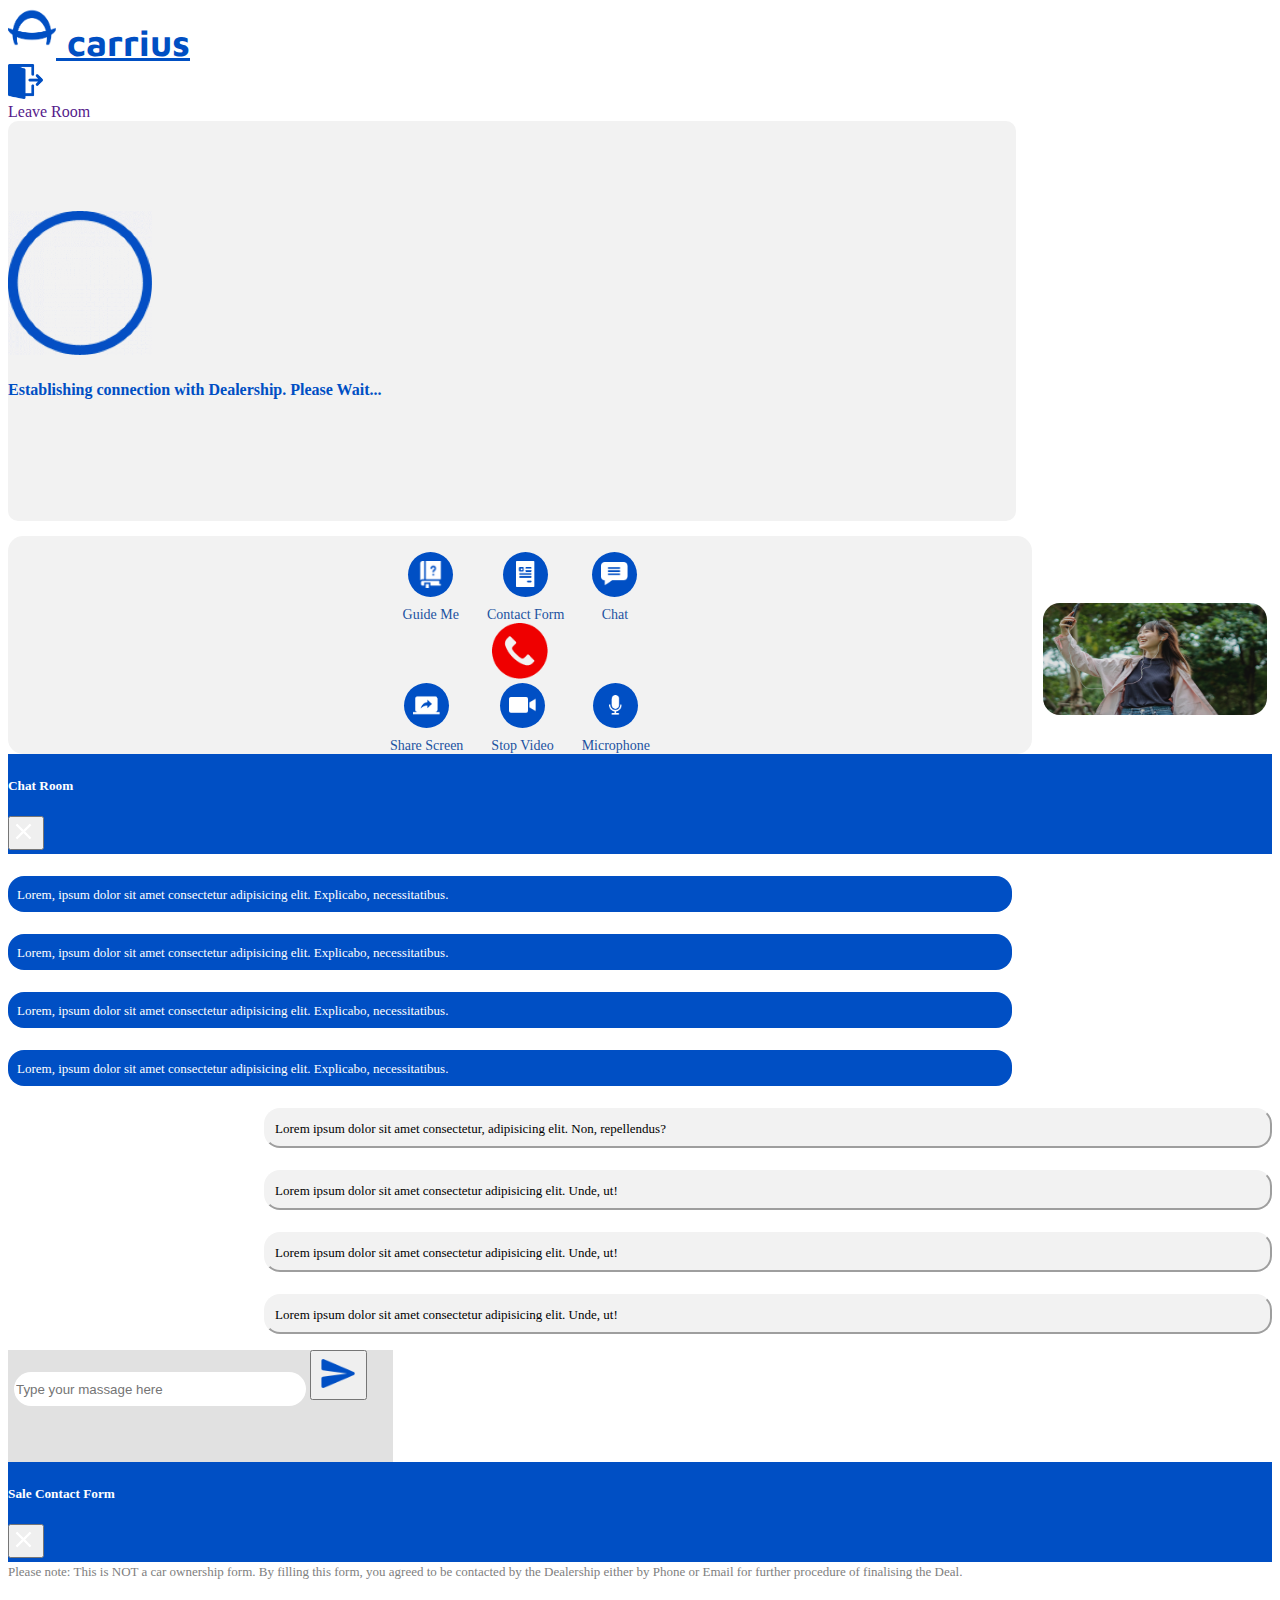
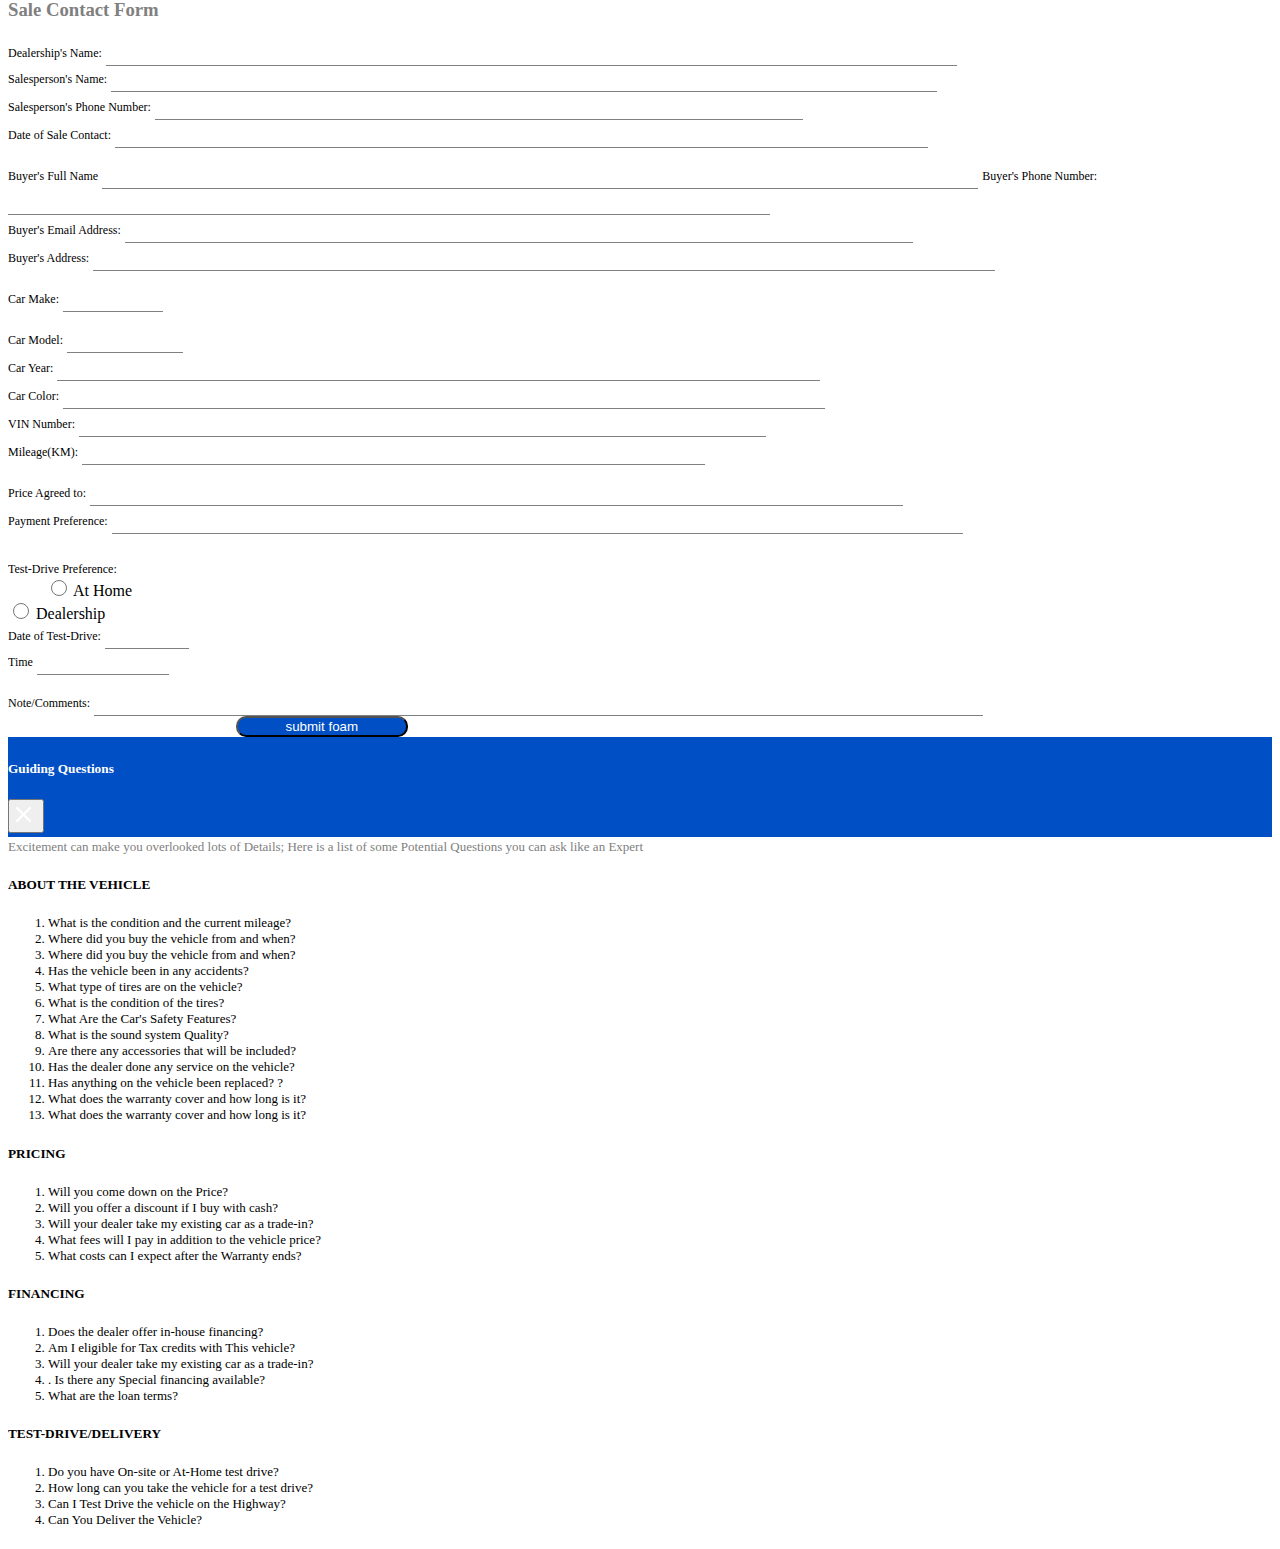
<file: index.html>
<!doctype html>
<html lang="en">

<head>
    <!-- Required meta tags -->
    <meta charset="utf-8">
    <meta name="viewport" content="width=device-width, initial-scale=1">

    <!-- Bootstrap CSS -->
    <link href="https://cdn.jsdelivr.net/npm/bootstrap@5.1.3/dist/css/bootstrap.min.css" rel="stylesheet"
        integrity="sha384-1BmE4kWBq78iYhFldvKuhfTAU6auU8tT94WrHftjDbrCEXSU1oBoqyl2QvZ6jIW3" crossorigin="anonymous">
    <link rel="preconnect" href="https://fonts.googleapis.com">
    <link rel="preconnect" href="https://fonts.gstatic.com" crossorigin>
    <link href="https://fonts.googleapis.com/css2?family=Maven+Pro&display=swap" rel="stylesheet">
    <link rel="stylesheet" href="style.css">
    <link rel="stylesheet" href="responsive.css">
    <link rel="icon" href="img/brand_logo.png" type="image/icon type">
    <title>Carrius</title>
</head>

<body>

    <nav class="navbar navbar-expand-lg navbar-light ">
        <div class="container-fluid">
            <a class="navbar-brand" id="brand" href="#">
                <img src="img/brand_logo.png" style="width: 48px; margin-bottom: 10px;" alt="">
                <b>carrius</b></a>
                <div class="header-right text-center"style=" margin-right: 1rem;">
                    <a href="" style="text-decoration: none;"><img src="img/exit.png" alt=""> <span style="display:block; ">Leave Room</span></a>
                </div>
        </div>
        
        </div>
        
        </div>
        
    </nav>
    <div class="container-fluid">
    <div class="row">

        <div class="col-lg-12">
            <div class="col-12  mb-1 d-flex compony-div  ">
                <div class="col-lg-3 col-sm-4 col-md-4  offset-lg-1 ml-lg-3 compony-name">
                    <h5>woodbine Mall Dealership</h5>
                </div>
                <div class="col-lg-4 col-sm-4 col-md-4 text-center live-text">
                    <button>
                        <span></span>
                        Live 1:50:25
                    </button>
                </div>
                <div class="col-lg-3 col-sm-4  col-md-4 text-center">
                    <button class="copy-invitation-link">Copy invitation link</button>
                </div>
            </div>
            <div class="col-lg-12 col-12  ">
                <!-- <img src="img/714.gif" class="main-video " alt=""> -->
                <div  class=" col-12  main-video text-center ">
                    <div class="col-12 waiting-div">
                    <img src="img/714.gif" class="waiting">
                </div>
                <div class="col-lg-12 word ">
                    <h4 class="word">Establishing connection with Dealership. Please Wait... </h4>
                </div>
                </div>

            </div>
            
        </div>

        <div class="col-lg-2 small-video-2">
            <div class="col-8 mt-5 small-video">
                <img src="img/bg-2.jpg" class="short-screen2" alt="">
            </div>

        </div>
        <div class="col-lg-8 col-12 text-center main-setting  ">
       
            <div class="video-setting d-flex">
                
                <div class="setting-list">
                    <ul>
                        <li><a data-bs-toggle="offcanvas" href="#guidemeform" role="button"
                            aria-controls="guidemeform"> <span><img src="img/icon-4.png" style="width: 27px;" alt=""></span>Guide
                                Me</a> </li>
                        <li><a data-bs-toggle="offcanvas" href="#contactform" role="button"
                                aria-controls="contactform"> <span><img src="img/icon-1.png" style="width: 19px;"
                                        alt=""></span>Contact Form</a> </li>
                        <li><a data-bs-toggle="offcanvas" href="#offcanvasExample" role="button"
                                aria-controls="offcanvasExample"> <span><img src="img/icon-5.png"
                                        style="width: 27px;" alt=""></span>Chat</a> </li>
                    </ul>
                </div>
                <div class="call_close">
                    <a href="#" onclick="myfunction()"><img src="img/call.png" width="56px"></a>
                </div>
                <div class="setting-list">
                    <ul>
                        <li><a href="#"> <span><img src="img/icon-6.png" style="width: 27px;" alt=""></span>Share
                                Screen</a> </li>
                        <li><a href="#"> <span class="vide-icon"><img src="img/icon-2.png" style="width: 27px;"
                                        alt=""></span>Stop Video</a> </li>
                        <li><a style="color: #1D53A1;"> <span><img src="img/icon-3.png" class="mic" style="width: 13px !important;" alt=""></span>Microphone</a>
                        </li>
                    </ul>
                </div>
            
            
            
            
            
            </div>
        
    
        </div>
    
    
    
    </div>
</div>

   
    <div class="offcanvas offcanvas-start" tabindex="-1" id="offcanvasExample" aria-labelledby="offcanvasExampleLabel">
        <div class="offcanvas-header" style="background-color:#004fc4;padding-bottom: 4px;padding-top: 2px;">
            <h5 class="offcanvas-title" id="offcanvasExampleLabel" style="color: white;">Chat Room</h5>
            <button type="button" class="btn text-reset" data-bs-dismiss="offcanvas" aria-label="Close"> <img
                    src="img/close.png" style="width: 27px  ;" alt=""></button>
        </div>
        <div class="offcanvas-body" style="overflow: hidden;">

            <div class="container chat " style="overflow-y:auto; height: 90%;">
                <div class="row">
                    <div class="outgoing">
                        <span style="font-size: 13px; ">Lorem, ipsum dolor sit
                            amet consectetur adipisicing elit. Explicabo, necessitatibus.</span>


                    </div>
                    <div class="outgoing">
                        <span style="font-size: 13px; ">Lorem, ipsum dolor sit
                            amet consectetur adipisicing elit. Explicabo, necessitatibus.</span>


                    </div>
                    <div class="outgoing">
                        <span style="font-size: 13px; ">Lorem, ipsum dolor sit
                            amet consectetur adipisicing elit. Explicabo, necessitatibus.</span>


                    </div>

                    <div class="outgoing">
                        <span style="font-size: 13px; ">Lorem, ipsum dolor sit
                            amet consectetur adipisicing elit. Explicabo, necessitatibus.</span>


                    </div>



                    <div class="incomming shadow-sm">
                        <span style="font-size: 13px;">Lorem ipsum dolor sit
                            amet consectetur, adipisicing elit. Non, repellendus?</span>
                    </div>
                    <div class="incomming shadow-sm">
                        <span style="font-size: 13px;">Lorem ipsum dolor sit
                            amet consectetur adipisicing elit. Unde, ut!</span>
                    </div>
                    <div class="incomming shadow-sm">
                        <span style="font-size: 13px;">Lorem ipsum dolor sit
                            amet consectetur adipisicing elit. Unde, ut!</span>
                    </div>
                    <div class="incomming shadow-sm">
                        <span style="font-size: 13px;">Lorem ipsum dolor sit
                            amet consectetur adipisicing elit. Unde, ut!</span>
                    </div>
                </div>

            </div>

            <div class="input-area">
                <input type="text" placeholder="Type your massage here">
             <button class="btn"> <img src="img/send2.png" style="width: 41px;" alt=""> </button>
            </div>
        </div>
    </div>

    <div class="offcanvas offcanvas-start" tabindex="-1" id="contactform" aria-labelledby="contactform">
        <div class="offcanvas-header" style="background-color:#004fc4;padding-bottom: 4px;padding-top: 2px;">
            <h5 class="offcanvas-title" id="offcanvasExampleLabel" style="color: white;">Sale Contact Form</h5>
            <button type="button" class="btn text-reset" data-bs-dismiss="offcanvas" aria-label="Close">
                <img src="img/close.png" style="width: 27px  ;" alt="">
            </button>
        </div>
        <div class="offcanvas-body">
            <span class="text-center" style=" font-size: 13px; color: gray;">
                Please note: This is NOT a car ownership form. By filling this
                form, you agreed to be contacted by the Dealership either by
                Phone or Email for further procedure of finalising the Deal.
            </span>
            <div class="text-center">
                <h3 class="contact-foam-color">Sale Contact Form</h3>
            </div>
            <div style="overflow: auto; height: 76%;">
                <div class="Dealer">
                <div class="input-contact">
                    <span> Dealership's Name:</span>
                    <input type="text" style=" width: 67%">
                </div>
                <div class="input-contact" style="margin-top: px;">
                    <span> Salesperson's Name:</span>
                    <input type="text" style=" width: 65%">
                    <div class="input-contact" style="margin-top: 2px;">
                        <span> Salesperson's Phone Number:</span>
                        <input type="text" style=" width: 51%">
                        <div class="input-contact" style="margin-top: 2px;">
                            <span> Date of Sale Contact:</span>
                            <input type="text" style=" width: 64%">

                        </div>
                    </div>
                </div>

                </div>
                <div class="input-contact" style="margin-top: 15px;">
                    <span> Buyer's Full Name</span>
                    <input type="text" style=" width: 69%; ">
                    <span> Buyer's Phone Number:</span>
                    <input type="text" style=" width: 60%; ">
                    <div class="input-contact" style="margin-top: 2px;">
                        <span> Buyer's Email Address:</span>
                        <input type="text" style="width: 62%;">
                        <div class="input-contact" style="margin-top: 2px;">
                            <span> Buyer's Address:</span>
                            <input type="text" style=" width: 71%;">

                        </div>
                    </div>

                </div>
                <div class="d-flex">
                    <div class="input-contact" style="margin-top: 15px;">
                        <span> Car Make:</span>
                        <input type="text" style="width: 6rem;margin-right: 8px;">
                    </div>

                    <div class="input-contact" style="margin-top: 15px;">
                        <span> Car Model:</span>
                        <input type="text" style=" width: 7rem;">
                    </div>
                </div>
                <div class="d-flex">
                    <div class="input-contact" style="margin-top: 2px;">
                        <span>Car Year:</span>
                        <input type="text" style=" width: 60%;">
                    </div>

                    <div class="input-contact" style="margin-top: 2px;">
                        <span> Car Color:</span>
                        <input type="text" style=" width: 60%;">
                    </div>
                    </div>
            
                <div class="d-flex">
                    <div class="input-contact" style="margin-top: 2px;">
                        <span> VIN Number:</span>
                        <input type="text" style=" width: 54%;">
                    </div>

                    <div class="input-contact" style="margin-top: 2px;">
                        <span> Mileage(KM):</span>
                        <input type="text" style="width: 49%;">
                    </div>
                </div>
                <div class="input-contact" style="margin-top: 15px;">
                    <span> Price Agreed to:</span>
                    <input type="text" style=" width: 64%">

                </div>
                <div class="input-contact" style="margin-top: 2px;">
                    <span> Payment Preference:</span>
                    <input type="text" style=" width: 67%">

                </div>
                <div class="input-contact d-flex" style="margin-top: 25px;">
                    <span> Test-Drive Preference:</span>
                    <div class="form-check" style="margin-left: 3%;">
                        <input class="form-check-input" style=" width: 1rem;height: 1rem;" type="radio"
                            name="flexRadioDefault" id="flexRadioDefault1">
                        <label class="form-check-label" for="flexRadioDefault1">
                            At Home
                        </label>

                    </div>
                    <div class="form-check offset-1">
                        <input class="form-check-input" style=" width: 1rem;height: 1rem;" type="radio"
                            name="flexRadioDefault" id="flexRadioDefault1">
                        <label class="form-check-label" for="flexRadioDefault1">
                            Dealership
                        </label>

                    </div>

                </div>
                <div class="d-flex">
                    <div class="input-contact" style="margin-top: 0px;">
                        <span> Date of Test-Drive:</span>
                        <input type="text" style=" width: 5rem;">
                    </div>

                    <div class="input-contact" style="margin-top: 0px;">
                        <span> Time</span>
                        <input type="text" style=" width: 8rem;">
                    </div>
                </div>
                <div class="input-contact mb-2" style="margin-top: 15px;" >
                    <span> Note/Comments:</span>
                    <input type="text" style=" width: 70%">
                </div>

            </div>
            <button type="submit" class="btn submit-btn">submit foam</button>
        </div>
    </div>
    <!---guide me from-->
    <div class="offcanvas offcanvas-start" tabindex="-1" id="guidemeform" aria-labelledby="guidemeform">
        <div class="offcanvas-header" style="background-color:#004fc4;padding-bottom: 4px;padding-top: 2px;">
            <h5 class="offcanvas-title" id="offcanvasExampleLabel" style="color: white;">Guiding Questions</h5>
            <button type="button" class="btn text-reset" data-bs-dismiss="offcanvas" aria-label="Close">
                <img src="img/close.png" style="width: 27px  ;" alt="">
            </button>
        </div>
        <div class="offcanvas-body">
            <span class="text-center" style=" font-size: 13px; color: gray;">
                Excitement can make you overlooked lots of Details; Here is
                 a list of some Potential Questions you can ask like an Expert
            </span>
          <div class="list" style="overflow: auto;">
            <div class="text-left">
                <h5 class="ml-2">ABOUT THE VEHICLE</h5>
                <ol class=" text-left " style="font-size: 13px;">
                    <li>What is the condition and the current mileage?</li>
                    <li>Where did you buy the vehicle from and when?</li>
                    <li>Where did you buy the vehicle from and when?</li>

                    <li>Has the vehicle been in any accidents?</li>
                    <li>What type of tires are on the vehicle?</li>
                    <li> What is the condition of the tires? </li>
                    <li>What Are the Car's Safety Features?</li>
                    <li>What is the sound system Quality?</li>
                    <li> Are there any accessories that will be included?</li>
                    <li>Has the dealer done any service on the vehicle?</li>
                    <li>Has anything on the vehicle been replaced? ?</li>
                    <li>What does the warranty cover and how long is it? </li>
                    <li>What does the warranty cover and how long is it? </li>
                    

                  </ol> 
            </div>
            <div class="text-left">
                <h5 class="ml-2">PRICING </h5>
                <ol class=" text-left " style="font-size: 13px;">
                    <li> Will you come down on the Price? </li>
                    <li>Will you offer a discount if I buy with cash?</li>
                    <li>Will your dealer take my existing car as a trade-in?  </li>

                    <li>What fees will I pay in addition to the vehicle price? </li>
                    <li>What costs can I expect after the Warranty ends?</li>
                    
                    

                  </ol> 
            </div>
            <div class="text-left">
                <h5 class="ml-2">FINANCING </h5>
                <ol class=" text-left " style="font-size: 13px;">
                    <li> Does the dealer offer in-house financing?  </li>
                    <li>Am I eligible for Tax credits with This vehicle? </li>
                    <li>Will your dealer take my existing car as a trade-in?  </li>

                    <li>. Is there any Special financing available?  </li>
                    <li>What are the loan terms?</li>
                    
                    

                  </ol> 
            </div>
            <div class="text-left">
                <h5 class="ml-2">TEST-DRIVE/DELIVERY</h5>
                <ol class=" text-left " style="font-size: 13px;">
                    <li>  Do you have On-site or At-Home test drive? </li>
                    <li>How long can you take the vehicle for a test drive? </li>
                    <li>Can I Test Drive the vehicle on the Highway?  </li>

                    <li>Can You Deliver the Vehicle?</li>
                    
                    
                    

                  </ol> 
            </div>
        </div>
            
        </div>
    </div>
    <!--guide me form end-->


    <script src="https://cdn.jsdelivr.net/npm/bootstrap@5.1.3/dist/js/bootstrap.bundle.min.js"
        integrity="sha384-ka7Sk0Gln4gmtz2MlQnikT1wXgYsOg+OMhuP+IlRH9sENBO0LRn5q+8nbTov4+1p"
        crossorigin="anonymous"></script>
<script>
    function myfunction(){
        window.location.href = "index3.html";
    }
</script>

</body>

</html>
</file>
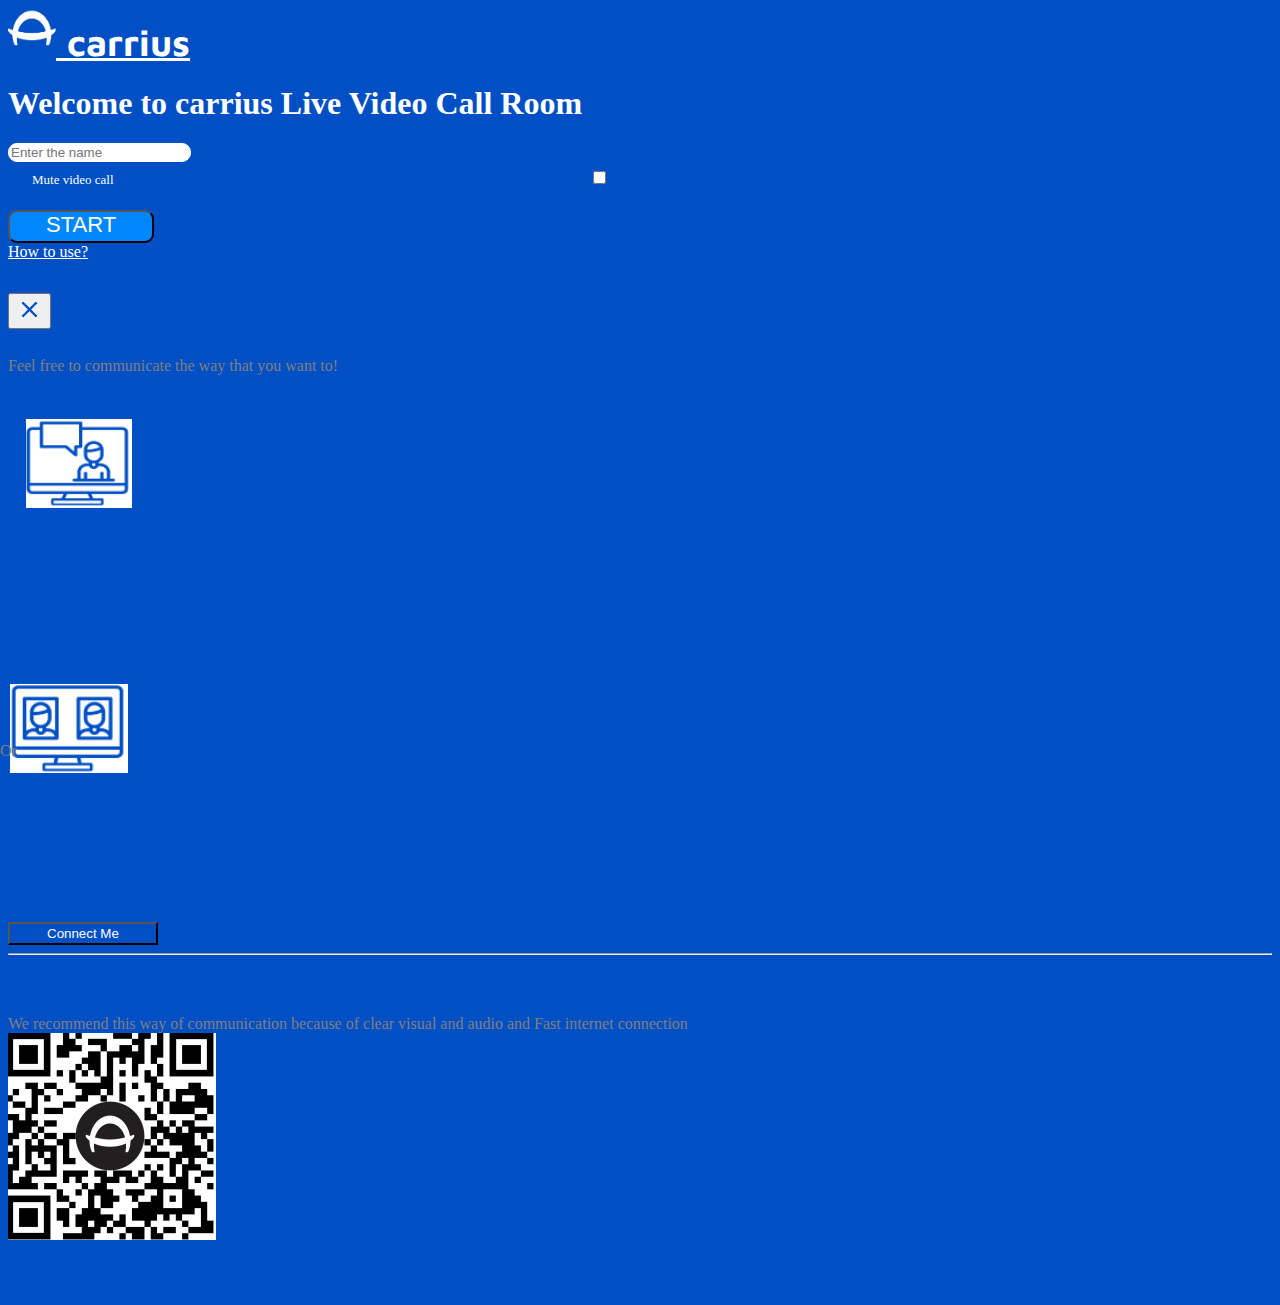
<file: index2.html>
<!doctype html>
<html lang="en">
  <head>
    <!-- Required meta tags -->
    <meta charset="utf-8">
    <meta name="viewport" content="width=device-width, initial-scale=1">

    <!-- Bootstrap CSS -->
    <link href="https://cdn.jsdelivr.net/npm/bootstrap@5.1.3/dist/css/bootstrap.min.css" rel="stylesheet" integrity="sha384-1BmE4kWBq78iYhFldvKuhfTAU6auU8tT94WrHftjDbrCEXSU1oBoqyl2QvZ6jIW3" crossorigin="anonymous">
    <link rel="preconnect" href="https://fonts.googleapis.com">
    <link rel="preconnect" href="https://fonts.gstatic.com" crossorigin>
    <link href="https://fonts.googleapis.com/css2?family=Maven+Pro&display=swap" rel="stylesheet">
    <link rel="stylesheet" href="style.css">
    <link rel="stylesheet" href="responsive.css">
    <link rel="stylesheet" href="https://pro.fontawesome.com/releases/v5.10.0/css/all.css" integrity="sha384-AYmEC3Yw5cVb3ZcuHtOA93w35dYTsvhLPVnYs9eStHfGJvOvKxVfELGroGkvsg+p" crossorigin="anonymous"/>
    <link rel="icon" href="img/brand_logo.png" type="image/icon type">
    <title>Carrius</title>
    
  </head>
  <body style="background-color: #004fc4;">
    <nav class="navbar navbar-expand-lg navbar-light nav-blue ">
        <div class="container-fluid">
            <a class="navbar-brand" style="color: white;" id="brand" href="#">
                <img src="img/brandwhite.png" style="width: 48px; margin-bottom: 10px; " alt="">
                <b>carrius</b></a>
        </div>
        </div>
        </div>
        
    </nav>

    
<div class="row mt-lg-5">
  <div class="col-12 text-center mt-5">
    <h1 style="color: white">Welcome to carrius Live Video Call Room</h1>
  </div>
  <div class="col-12 text-center">
  <form action="" class="main-wellcome-form">
    <input type="text" class="main-wellcome text-center" placeholder="Enter the name">
    <div class="form-check radio">
        <input class="form-check-input" style="margin-top: 9px;" type="checkbox" value="" id="flexCheckDefault">
        <label class="form-check-label" for="flexCheckDefault">
            Mute video call
        </label>
      </div>
      
    </form>
  </div> 
    <div class="col-12 text-center">
    <button  class="btn welcome-foam" data-bs-toggle="modal" data-bs-target="#exampleModal">START</button><br>
    <a href="#" class="how-we-use">How to use?</a>
  </div>
  </div>
    
  <div class="modal fade" id="exampleModal" tabindex="-1" aria-labelledby="exampleModalLabel" aria-hidden="true">
    <div class="modal-dialog  modal-dialog-scrollable">
      <div class="modal-content">
        <div class="modal-body two-option">
          <div class="col-12 text-end">
            <button type="button" class="btn" data-bs-dismiss="modal"  style="position: relative;top: 32px;" aria-label="Close">
              <img src="img/closeblue.png" style="width: 27px  ;" alt="">
            </button>
      

          </div>
          <div class="col-12 two-option text-center ">
              <h3>Choose One option</h3>
              </div>
          <div class="col-12 communicate text-center">
          <span>Feel free to communicate the way that you want to!</span>
        </div>
        <div class="col-12 text-center d-flex">
           <div class="one-way color-blue col-5 ">
                <div class="col-12 ">
                  <span style="font-size: 23px;"><b>One Way</b> </span>
                </div>
                <div class="col-12">
                  <img id="oneway" src="img/oneway.PNG" style="height: 89px; height: 89px; " alt="">
                </div>
                <div class="col-12 mt-3 ">
                  <p style=" font-size: 10px;"><b>You can Hear and See
                    the salesperson but you
                    can only be heard and
                    not seen.</b> </p>
                </div>
                <div class="col-12 ">
              <p style=" font-size: 10px;">
                <b> 
                  Chat and Contact sale form included
               </b>
            </div>
           </div>
           <div class="col-1 or ">
             <span>Or</span>

           </div>
           <div class="Two-way color-blue col-5 ml-3">
            <div class="col-12">
              <span style="font-size: 23px;"><b>Two Way</b></span>
            </div>
            <div class="col-12">
              <img id="twoway" src="img/twoway.PNG" style="height: 89px; height: 89px; " alt="">
            </div>
            <div class="col-12 mt-3 ">
              <p style=" font-size: 10px;">
               <b> You can Hear and See
                the salesperson and
                vice versa.
              </b>
              </p>
            </div>
            <div class="col-12"style="margin-top: 32px;">
              <p style=" font-size: 10px;">
                <b> 
                  Chat and Contact sale form included
               </b>
            </div>
       </div>
          </div>
          <div class="col-12 text-center ">
             <button class="btn Connect-btn" onclick="myfunction()">Connect Me </button>
          </div>
          <hr>
          <div class="col-12 two-option text-center">
            <h4>Want to connect by PHONE?</h4>
        </div>
        <div class="col-12 communicate text-center">
          <span>We recommend this way of communication because of clear visual
            and audio and Fast internet connection
            </span>
            <div class="col-12 text-center mt-2">
              <img src="img/qr_code.PNG" alt="">
            </div>
            <div class="col-12 two-option  text-center mt-2">
             <h4>SCAN QR CODE!</h4>
            </div>
        </div>
        </div>
        </div>
        
      </div>
    </div>
  </div>
  <script
  src="https://code.jquery.com/jquery-3.6.0.js"
  integrity="sha256-H+K7U5CnXl1h5ywQfKtSj8PCmoN9aaq30gDh27Xc0jk="
  crossorigin="anonymous"></script>
  <script src="https://cdn.jsdelivr.net/npm/bootstrap@5.1.3/dist/js/bootstrap.bundle.min.js" integrity="sha384-ka7Sk0Gln4gmtz2MlQnikT1wXgYsOg+OMhuP+IlRH9sENBO0LRn5q+8nbTov4+1p" crossorigin="anonymous"></script>
<script>
  $('body').find('.one-way').on('click',function(){
    $('body').find('.selected').removeClass('selected');
     $('.one-way').addClass('selected');
     $('#oneway').attr('src','img/onewayblue.PNG');
     $('#twoway').attr('src','img/twoway.PNG');
    
  });
  $('body').find('.Two-way').on('click',function(){
    $('body').find('.selected').removeClass('selected');
    $('.Two-way').addClass('selected');
    $('#oneway').attr('src','img/oneway.PNG');
     $('#twoway').attr('src','img/twowayblue.PNG');
    
  });
  function myfunction(){
        window.location.href = "index.html";
    }
</script>
  </body>
</html>
</file>
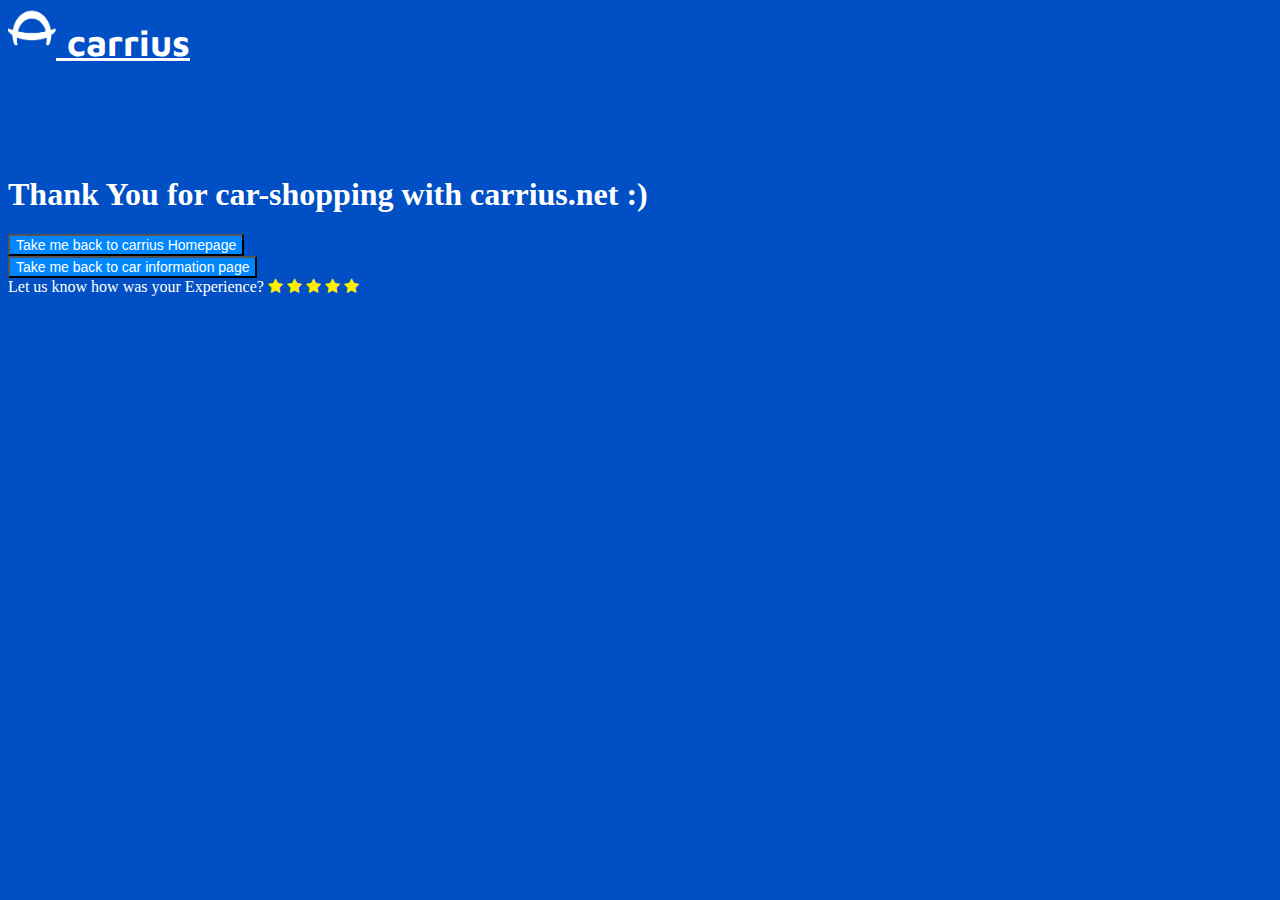
<file: index3.html>
<!doctype html>
<html lang="en">
  <head>
    <!-- Required meta tags -->
    <meta charset="utf-8">
    <meta name="viewport" content="width=device-width, initial-scale=1">

    <!-- Bootstrap CSS -->
    <link href="https://cdn.jsdelivr.net/npm/bootstrap@5.1.3/dist/css/bootstrap.min.css" rel="stylesheet" integrity="sha384-1BmE4kWBq78iYhFldvKuhfTAU6auU8tT94WrHftjDbrCEXSU1oBoqyl2QvZ6jIW3" crossorigin="anonymous">
    <link rel="preconnect" href="https://fonts.googleapis.com">
    <link rel="preconnect" href="https://fonts.gstatic.com" crossorigin>
    <link href="https://fonts.googleapis.com/css2?family=Maven+Pro&display=swap" rel="stylesheet">
    <link rel="stylesheet" href="style.css">
    <link rel="stylesheet" href="responsive.css">
    <link rel="stylesheet" href="https://cdnjs.cloudflare.com/ajax/libs/font-awesome/4.7.0/css/font-awesome.min.css">
    <link rel="icon" href="img/brand_logo.png" type="image/icon type">

    <title>Carrius</title>
    
  </head>
  <body style="background-color: #004fc4;">
    <nav class="navbar navbar-expand-lg navbar-light nav-blue ">
        <div class="container-fluid">
            <a class="navbar-brand" style="color: white;" id="brand" href="#">
                <img src="img/brandwhite.png" style="width: 48px; margin-bottom: 10px; " alt="">
                <b>carrius</b></a>
        </div>
        </div>
        </div>
        
    </nav>
<div class="container-fluid">
    <div class="row ">
<div class="col-12 text-center mt-lg-5 thanks-words">
    <h1>Thank You for car-shopping with carrius.net :)</h1>

</div>
<div class="col-sm-12 col-lg-6 col-md-6 mt-lg-5 ">
<button type="button" onclick="myfunction()" class="btn btn-index-3 btn-index-4  offset-lg-6">Take me back to carrius Homepage</button>
</div>
<div class="col-sm-12 col-lg-6 mt-lg-5  col-md-6 ">
    <button type="button" class="btn btn-index-3 ">Take me back to car information page</button>
    </div>

    </div>
</div>
<div class="col-12 text-center mt-5 bigscreen">
    <span class="letusknow">Let us know how was your Experience?</span>
    <span class="fa fa-star checked"></span>
    <span class="fa fa-star checked"></span>
     <span class="fa fa-star checked"></span>
     <span class="fa fa-star checked"></span>
     <span class="fa fa-star checked"></span>
</div>
 <div class="short-screen " style="display: none;">
    <div class="col-lg-6 col-sm-12 text-center mt-5">
   <span class="letusknow">Let us know how was your Experience?</span>
  
    </div>
    <div class="col-lg-6 col-sm-12 text-center">
        <span class="fa fa-star checked"></span>
        <span class="fa fa-star checked"></span>
         <span class="fa fa-star checked"></span>
         <span class="fa fa-star checked"></span>
         <span class="fa fa-star checked"></span>
    </div>
</div>

    
    <script>
        function myfunction(){
        window.location.href = "index2.html";
    }
    </script>
  </body>
</html>
</file>
<file: style.css>
::-webkit-scrollbar {
    width: 8px;
  }
  /* Track */
  ::-webkit-scrollbar-track {
    box-shadow: inset 0 0 5px #F2F2F2; 
    border-radius: 10px;
  }
  /* Handle */
  ::-webkit-scrollbar-thumb {
    background: #F2F2F2; 
    border-radius: 10px;
  }
  body{
      overflow: hidden;
  }

#brand{
    color:#004fc3 ;
    font-family: 'Maven Pro', sans-serif;
    font-size: 37px;
}
.main-video{
    border-radius: 10px;
    width: 84rem;
    height: 25rem;
    background-color: #F2F2F2;
}

.live-text button{
    background: #EFF2F1;
    border: none;
    display: inline-block;
    padding: 4px 18px;
    font-size: 14px;
    font-weight: 500;
    letter-spacing: .3px;
    border-radius: 15px;
    text-align: center;
    cursor: pointer;
    text-transform: uppercase;
}
.live-text span {
    width: 10px;
    height: 10px;
    background: #EF0200;
    border-radius: 100%;
    display: inline-block;
    margin-right: 5px;
}
.copy-invitation-link{
    background: #004FC4;
    border: none;
    color: #fff;
    display: inline-block;
    padding: 4px 18px;
    font-size: 14px;
    font-weight: 500;
    letter-spacing: .3px;
    border-radius: 15px;
    text-align: center;
    cursor: pointer;
    text-transform: uppercase;

}
.main-setting{
    background: #F2F2F2;
    text-align: center;
    display: flex;
    justify-content: center;
    padding:16px 16px;
    margin-top: 15px;
    margin-left: 0rem;
    border-radius: 15px;
    align-items: flex-start;
    padding-bottom: 0px;

}
.video-setting-btn{
    background-color: #1D53A1;
    border-radius: 100%;
    width: 52px;
    height: 48px;
    padding: 9px;

}
.video-setting-text{
    display: inline-block;
    color: #1D53A1;
    text-decoration: none;
    font-weight: 500;
    text-align: center;
    font-size: 14px;
    width: 71px;
    position: relative;
    right: 4px;
}
.setting-list ul {
    margin: 0;
    padding: 0;
    list-style: none;
}
.setting-list ul li {
    display: inline;
    text-align: center;
    margin: 0 12px;
}
.setting-list ul li a {
    display: inline-block;
    color: #1D53A1;
    text-decoration: none;
    font-weight: 500;
    text-align: center;
    font-size: 14px;
}
.setting-list ul li span {
    width: 45px;
    height: 45px;
    background: #004FC4;
    display: flex;
    align-items: center;
    justify-content: center;
    border-radius: 100%;
    margin: 0 auto;
    margin-bottom: 10px;
}
.call_close {
    padding: 0 25px;
    text-align: center;
}
.call_close button {
    background: #EF0200;
    border: none;
    width: 50px;
    height: 50px;
    border-radius: 100%;
    cursor: pointer;
}
.short-screen2{
    
    width: 15rem;
    height: 9rem;
    border-radius: 17px;
    position: absolute;
   
    right: 1%;
       
    top: 50%;

}
.outgoing 
{ padding: 9px;
     border-radius: 16px;
     width: 78%;
     background:#004fc4 ;
     margin-top: 22px;
     color: white;
     outline:  #004fc4  ;
     z-index: -2;
      text-align: left; }
.incomming{
    border: 2px outset #f2f2f2;
        padding: 9px;
        border-radius: 16px; 
        margin-top: 22px; 
        width: 78%;
         margin-left: auto;
          background: #f2f2f2;
          outline: #f2f2f2;
          color: black;
          z-index: -1;
          text-align: left;
         }
.input-area{
             
    margin-top: 1rem;
    background-color: #e1e1e1;
    height: 7rem;
    width: 25rem;
    position: relative;
    left: -15px;

}
.input-area input{
    
    width: 18rem;
    margin-left: 21px;
    margin-top: 13px;
    border-radius: 21px;
    height: 2rem;
    outline: gray;
    border: none;

}
.contact-foam-color{
    color: gray;
}
.input-contact span{
    
    font-size: 12px;

}
.input-contact input{
    border: none;
    border-bottom: 1px solid gray;
    outline: white;
    width: 14rem;
    height: 23px;
}
.submit-btn{
    
    background-color: #004fc4;
    color: white;
    
    padding-inline: 48px;
    border-radius: 10px;
    margin-left: 18%;

}
.submit-btn:hover{
    color: white;
}
.nav-blue{
    background-color: #004fc4;
}
.main-wellcome{
    
    border-radius: 9px;
    outline: white;
    border: 1px solid white;
}

.main-wellcome-form label{
    color:white;
    
    font-size: 13px;
    margin-top: 9px;

}
.welcome-foam{
    color:white;
    background-color: #0087ff;
    margin-top: 22px;
    padding-inline: 36px;
    font-size: 22px;
    padding-top: 0px;
    padding-bottom: 3px;
    border-radius: 9px;
}
.main-wellcome-form button:hover{
    color:white;
}
.how-we-use{
    color: white;
   
}
.how-we-use:hover{
    color: white;
}
.radio input{
    position: relative;
    left: 47%;
} 
.thanks-words h1{
    color: white;
    margin-top: 7rem;
}
.btn-index-3 {
    background-color: #0087ff;
    color: white;
}
.letusknow{
    color: white;
}
.checked {
    color:#ffee00 ;
  }
  .two-option h3{
    color:#004fc4;
  }
  .communicate{
      color:gray;
  }
.one-way{
    border: 2px solid #004fc4 ;
    height: 14rem;
    width: 12rem;
    margin-left: 1rem;
    margin-right: 1rem;
    border-radius: 12px;
    margin-top: 1rem;
}
.Two-way{
    border: 2px solid #004fc4 ;
    margin-top: 1rem;
    border-radius: 12px;
    height: 14rem;
    width: 12rem;
}
.or{
    color: gray;
    height: 21px;
    position: relative;
    top: 123px;
    right: 8px;

}
.Connect-btn{
    
    margin-top: 3%;
    background-color: #004fc4;
    color: white;
    padding-inline: 37px;
    padding-top: 2px;
    padding-bottom: 2px;

}
.Connect-btn:hover{
    color: white;
}
.two-option h4{
    color:#004fc4;
  }
 
  .color-blue{
    color:#004fc4;
  }
  .selected{
    color: white !important;
    background-color:#004fc4 !important ;
}
.offcanvas-header{
    padding-right:0px ;
}
.text-reset{
    padding: 0px;
    padding-right: 5px;
}
.waiting{
    
    width: 9rem;
        
    margin-top: 9%;
    }
.word{
    color: #004fc4;
}
.compony-div {
    display: none !important;
}
</file>
<file: responsive.css>
@media only screen and (max-width: 550px){
    
    .radio input{
        position: relative !important;
        left: 38% !important;
    } 
    .compony-div {
        display: none!important;
    }
    .bigscreen{
 display:none !important;
    }
    
    .short-screen{
        display: block !important;
    }
    .btn-index-3{
        margin-top: 40px;
    margin-left: 26px;
    }
    .main-video {
        width: 26rem !important;
        height: 30rem !important ;
        position: relative;
    
    }
    .small-video-2{
        height: 0px;
    }
    .header-right
    {
        margin-right: 0rem !important;
    }
    .compony-name{
        display: none !important;
    }
    .copy-invitation-link{
        
    font-size: 13px !important;

    }
    .setting-list ul li a {
        font-size: 0px;
        letter-spacing: 0;
    }
    .video-setting {
        padding: 15px 10px;
        padding-bottom: 5px;
    }
    .setting-list ul li span {
        width: 38px;
        height: 38px;
    }
    .call_close img {
        width: 40px;
    }
    .call_close {
        padding: 0 5px;
    }
    .setting-list ul li {
        display: inline-block;
        margin: 0 2px;
    }
    .setting-list img{
        width: 15px !important;
    }
    .small-video{
        margin-left: 4rem !important;
    }
    .main-setting{
  position: relative;
    right: 62% !important;
    padding: 0px !important;
    margin-left: 16rem !important;
    


    }
    .mic{
        width: 14px !important;
    }
    .short-screen2{
        width: 10rem !important;
        height: 6rem !important;
        position: absolute;
         top:  28rem !important;
    right: -6px !important;
    }
    .waiting{
    
        width: 6rem;
            
        margin-top: 35%;
        }
        
    .radio input{
        position: relative;
        left: 38%;
    } 
    .text{
        width: 60% !important;
    }
    .one-way{
        margin-left: 0rem !important;
        height: 15rem;
        width: 10rem;
        margin-right: 1rem;
        border-radius: 12px;
        margin-top: 1rem;
    }
    .Two-way{
        border: 2px solid #004fc4;
        margin-top: 1rem;
        border-radius: 12px;
        height: 15rem;
        width: 9rem;
    }
    .btn-index-4{
       padding-right: 27px;
    }
    .btn-index-3{
        margin-left: 11%;
    }
    body{
        overflow: auto !important;
    }
    .copy-invitation-link{
        margin-left: 45px;

    }
}
@media (min-width: 768px) and (max-width: 991px){
    body{
        overflow: auto !important;
    }
    .main-setting{
        margin-left: 0rem;
    }
    .main-video{
        width: 48rem;
    }
    .short-screen2{
        width: 10rem !important;
        height: 6rem !important;
        position: absolute;
    top: 120px;
    right: 0px;
    }
    .btn-index-4{
        margin-left: 21%;
    }
    .radio input{
        position: relative;
        left: 44%;
    } 
}
@media only screen and (max-width: 800px){

    
    
    .bigscreen{
        display:none !important;
           }
           
           .short-screen{
               display: block !important;
           }
           .btn-index-3{
               margin-top: 40px;
           margin-left: 26px;
           }
           .main-video {
               width: 47rem ;
               height: 17rem  ;;
               position: relative;
           right: 5px;
           
           }
           .header-right
           {
               margin-right: 0rem !important;
           }
           
           .copy-invitation-link{
               
           font-size: 13px !important;
       
           }
           .setting-list ul li a {
               font-size: 0px;
               letter-spacing: 0;
           }
           .video-setting {
               padding: 15px 10px;
               padding-bottom: 5px;
           }
           .setting-list ul li span {
               width: 38px;
               height: 38px;
           }
           .call_close img {
               width: 40px;
           }
           .call_close {
               padding: 0 5px;
           }
           .setting-list ul li {
               display: inline-block;
               margin: 0 2px;
           }
           .setting-list img{
               width: 15px !important;
           }
           .small-video{
               margin-left: 4rem !important;
           }
           .main-setting{
         position: relative;
           right: 54%;
           padding: 0px !important;
           margin-left: 35rem;
           width: 30rem;
           bottom: 22px;
        
           
       
       
           }
           .small-video-2{
               height: 15px ;
               
           }
           .short-screen2{
            width: 10rem;
            height: 6rem;
            position: absolute;
            top: 89px;
            right: 15px;
           }
           .radio input{
               position: relative;
               left: 44%;
           } 
           .text{
               width: 60% !important;
           }
           .one-way{
               margin-left: 0rem !important;
               height: 15rem;
               width: 10rem;
               margin-right: 1rem;
               border-radius: 12px;
               margin-top: 1rem;
           }
           .Two-way{
               border: 2px solid #004fc4;
               margin-top: 1rem;
               border-radius: 12px;
               height: 15rem;
               width: 9rem;
           }
           .btn-index-4{
              padding-right: 27px;
           }
           .btn-index-3{
               margin-left: 11%;
           }
           body{
               overflow: auto !important;
           }
           
}
@media only screen and (max-width: 380px){
    .live-text button{
        font-size: 12px;
    }
    .main-setting{
        margin-left: 15rem !important;
    }
  
        .main-video {
            width: 23rem !important;
            height: 30rem !important;
            position: relative;
        }
    

}
@media only screen and (min-width: 1440px){
    
    .main-video{
        border-radius: 10px;
        width: 89rem;
        height: 25rem;
        background-color: #F2F2F2;
    }
    .short-screen2{
    
        width: 15rem;
            
        height: 9rem;
            
        border-radius: 17px;
            
        position: absolute;
            
        right: 1%;
            
        top: 60%;
        }
        
    

}
@media only screen and (min-width: 1000px ) and (max-width:1300px){
    .main-video{
        border-radius: 10px;
        width: 63rem;
        height: 25rem;
        background-color: #F2F2F2;
    }
    .main-setting{
        
        width: 62rem;
        margin-left: 0rem;
    }
    body{
        overflow: auto;
    }
    .small-video-2{
        width: 0rem;
    }
    .short-screen2{
    
        width: 14rem;
            
        height: 7rem;
            
        border-radius: 17px;
            
        position: absolute;
            
        right: 1%;
            
        top: 67%;
        }
        .btn-index-3{
             font-size: 14px;
        }
        .radio input{
            position: relative;
            left: 46%;
        } 

}
</file>
